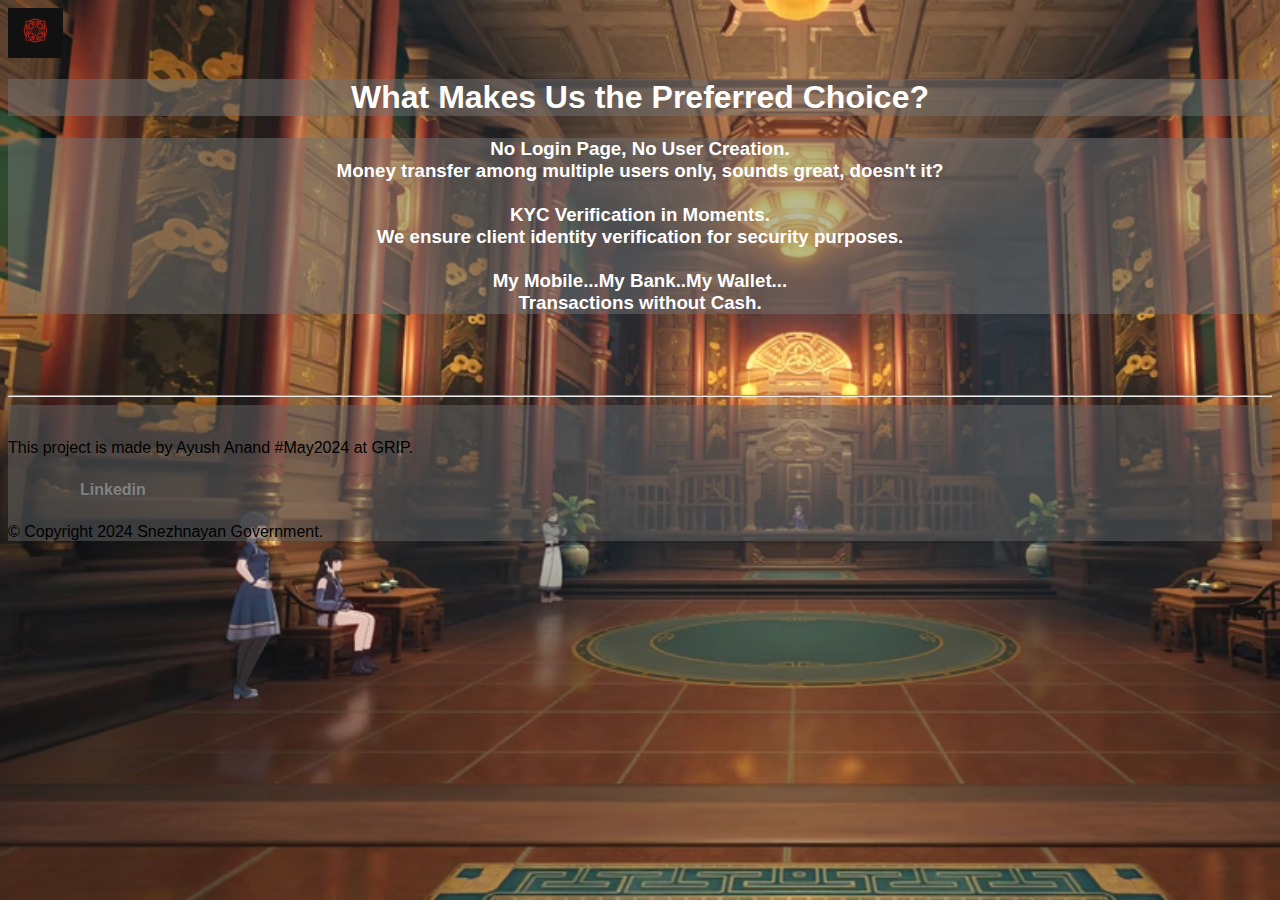
<file: data.html>
<!DOCTYPE html>
<html>
<head>
    <title>Banking & Transaction</title>
    <link rel="stylesheet" href="styles.css">
    <!-- jQuery and Bootstrap JS -->
    <script src="https://code.jquery.com/jquery-3.5.1.slim.min.js" integrity="sha384-DfXdz2htPH0lsSSs5nCTpuj/zy4C+OGpamoFVy38MVBnE+IbbVYUew+OrCXaRkfj" crossorigin="anonymous"></script>
    <script src="https://cdn.jsdelivr.net/npm/bootstrap@4.5.3/dist/js/bootstrap.bundle.min.js" integrity="sha384-ho+j7jyWK8fNQe+A12Hb8AhRq26LrZ/JpcUGGOn+Y7RsweNrtN/tE3MoK7ZeZDyx" crossorigin="anonymous"></script>
    <!-- Google Fonts -->
    <link href="https://fonts.googleapis.com/css2?family=Ubuntu&display=swap" rel="stylesheet">
    <link href="https://fonts.googleapis.com/css2?family=Montserrat:ital,wght@1,300&display=swap" rel="stylesheet">
    <!-- Font Awesome -->
    <link rel="stylesheet" href="https://cdnjs.cloudflare.com/ajax/libs/font-awesome/5.14.0/css/all.min.css">
</head>
<body>
    <div id="mySidebar" class="sidebar">       
        <a href="javascript:void(0)" class="closebtn" onclick="closeNav()">&times;</a>
        <a class="nav-link" href="index.html">Home<span class="sr-only">(current)</span></a>
        <a class="nav-link" href="costumers.html">Customer Record</a>
        <a class="nav-link" href="data.html">About Us</a>
        <a href="#">Contact</a>
    </div>

    <div id="main">

        <button class="openbtn" onclick="openNav()"><img src="./images/fatui.webp" width="25px" height="25x" ></a></button>
       
    <h1 class="title">What Makes Us the Preferred Choice?</h1>
                    <h3>No Login Page, No User Creation.<br>
                    Money transfer among multiple users only, sounds great, doesn't it?<br><br>
                    KYC Verification in Moments.<br>
                    We ensure client identity verification for security purposes.<br><br>
                    My Mobile...My Bank..My Wallet...<br>
                    Transactions without Cash.</h3>
    <br>
    <br>
    <br>
    <hr>
    <footer id="footer" class="coloured-section">
        
        <div class="container">
            <div class="row text-center">
                <br>
                <div class="col-md-6 text-center">
                    <p>This project is made by Ayush Anand #May2024 at GRIP.</p>
                    <ul class="social-icons">
                        <a href="https://www.linkedin.com/in/ayush-anand-420590306/" style="font-size: 16px;" target="_blank"><b>Linkedin</b></a>
                    </ul>
                    <p>© Copyright 2024 Snezhnayan Government.</p>
                </div>
            </div>
        </div>
    </footer>
    <script src="myscript.js"></script>
</body>
</html>
</file>
<file: styles.css>
html{
    padding: 0;
    margin: 0;
}

body{
    font-family: 'Roboto', sans-serif;
    background-image: url('./images/northland.webp');
    background-repeat: no-repeat;
    background-attachment: fixed;
    background-size: cover;
}

.sidebar {
    height: 100%;
    width: 0;
    position: fixed;
    z-index: 1;
    top: 0;
    left: 0;
    background-color: #111;
    overflow-x: hidden;
    padding-top: 60px;
    transition: 0.5s;
}

.sidebar a {
    padding: 8px 8px 8px 32px;
    text-decoration: none;
    font-size: 25px;
    color: #818181;
    display: block;
    transition: 0.3s;
}

.sidebar a:hover {
    color: #f1f1f1;
}

.sidebar .closebtn {
    position: absolute;
    top: 0;
    right: 25px;
    font-size: 36px;
    margin-left: 50px;
}

.openbtn {
    font-size: 20px;
    cursor: pointer;
    background-color: #111;
    color: white;
    padding: 10px 15px;
    border: none;
}

.openbtn:hover {
    background-color: #444;
}

.my-info{
    border-radius: 25px;
    max-width: fit-content;
    margin-left: auto;
    margin-right: auto;
    text-align:center;
    color: #ffffff;
    padding: 3;
    background-color: #85858583;
    background-color: rgba(176, 176, 176, 0.5);
}

h1{
    text-align:center;
    color: #ffffff;
    padding: 3;
    background-color: #85858583;
    background-color: rgba(114, 114, 114, 0.5);
}


h1{
    text-align:center;
    color: #ffffff;
    padding: 3;
    background-color: #85858583;
    background-color: rgba(114, 114, 114, 0.5);
}

h3{
    text-align:center;
    color: #ffffff;
    padding: 3;
    background-color: #85858583;
    background-color: rgba(114, 114, 114, 0.5);
}

a{
    padding: 8px 8px 8px 32px;
    text-decoration: none;
    font-size: 25px;
    color: #818181;
    display: block;
    transition: 0.3s;
}

a:hover {
    color: #f1f1f1;
}

footer{

    background-color: rgba(101, 101, 101, 0.5);
}

.social-icons li{
    list-style: none;
    display: inline;
    padding: 0.5rem;
}

.github{
    color: #24292e;
}

.linkedin{
    color: #0077b5;
}

.google{
    color: #D44638;
}
</file>
